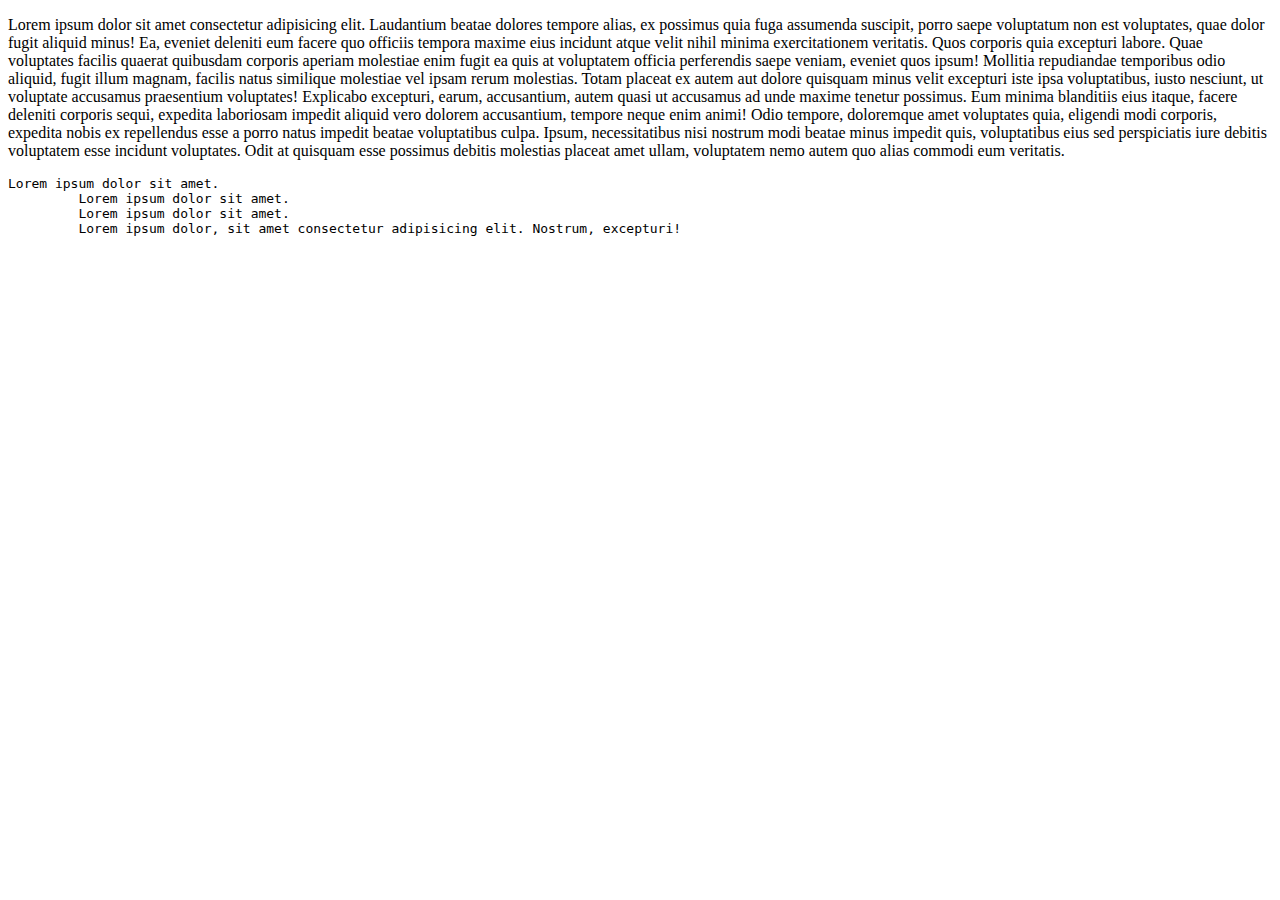
<file: index.html>
<!DOCTYPE html>
<html lang="en">
<head>
    <meta charset="UTF-8">
    <meta name="viewport" content="width=device-width, initial-scale=1.0">
    <title>Document</title>
</head>
<body>
    <p>Lorem ipsum dolor sit amet consectetur adipisicing elit. Laudantium beatae dolores tempore alias, ex possimus quia fuga assumenda suscipit, porro saepe voluptatum non est voluptates, quae dolor fugit aliquid minus! Ea, eveniet deleniti eum facere quo officiis tempora maxime eius incidunt atque velit nihil minima exercitationem veritatis. Quos corporis quia excepturi labore. Quae voluptates facilis quaerat quibusdam corporis aperiam molestiae enim fugit ea quis at voluptatem officia perferendis saepe veniam, eveniet quos ipsum! Mollitia repudiandae temporibus odio aliquid, fugit illum magnam, facilis natus similique molestiae vel ipsam rerum molestias. Totam placeat ex autem aut dolore quisquam minus velit excepturi iste ipsa voluptatibus, iusto nesciunt, ut voluptate accusamus praesentium voluptates! Explicabo excepturi, earum, accusantium, autem quasi ut accusamus ad unde maxime tenetur possimus. Eum minima blanditiis eius itaque, facere deleniti corporis sequi, expedita laboriosam impedit aliquid vero dolorem accusantium, tempore neque enim animi! Odio tempore, doloremque amet voluptates quia, eligendi modi corporis, expedita nobis ex repellendus esse a porro natus impedit beatae voluptatibus culpa. Ipsum, necessitatibus nisi nostrum modi beatae minus impedit quis, voluptatibus eius sed perspiciatis iure debitis voluptatem esse incidunt voluptates. Odit at quisquam esse possimus debitis molestias placeat amet ullam, voluptatem nemo autem quo alias commodi eum veritatis.</p>
    <pre>Lorem ipsum dolor sit amet.
         Lorem ipsum dolor sit amet.
         Lorem ipsum dolor sit amet.
         Lorem ipsum dolor, sit amet consectetur adipisicing elit. Nostrum, excepturi!
    </pre>
</body>
</html>
</file>
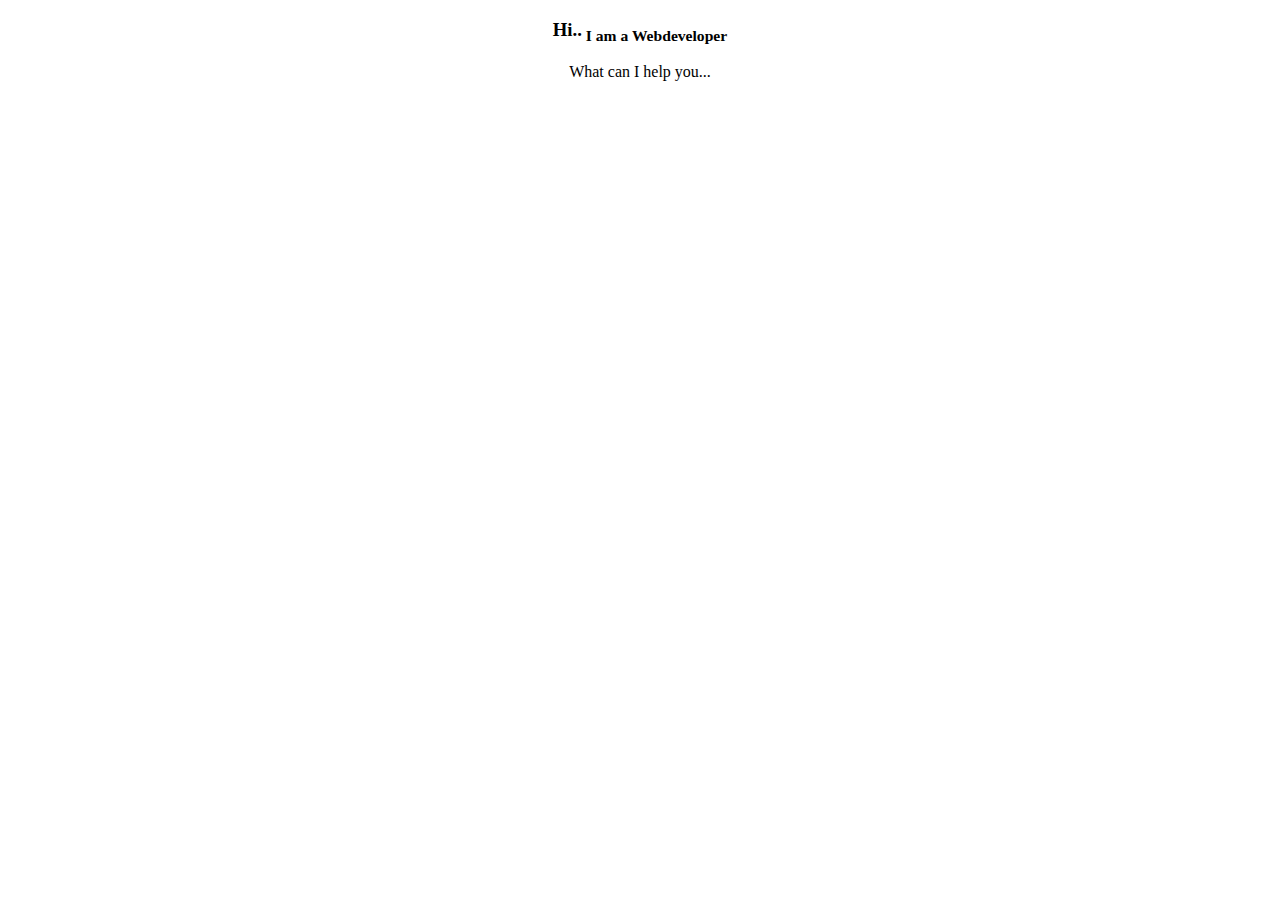
<file: sys02siranjeevi.html>
<!DOCTYPE html>
<html lang="en">
<head> 
    <title>login page</title>
</head>
<body>
    <center>
    <h3>Hi..<sub> I am a Webdeveloper</sub></h3>
    <p>What can I help you...</p>
    </center>
</body>
</html>
</file>
